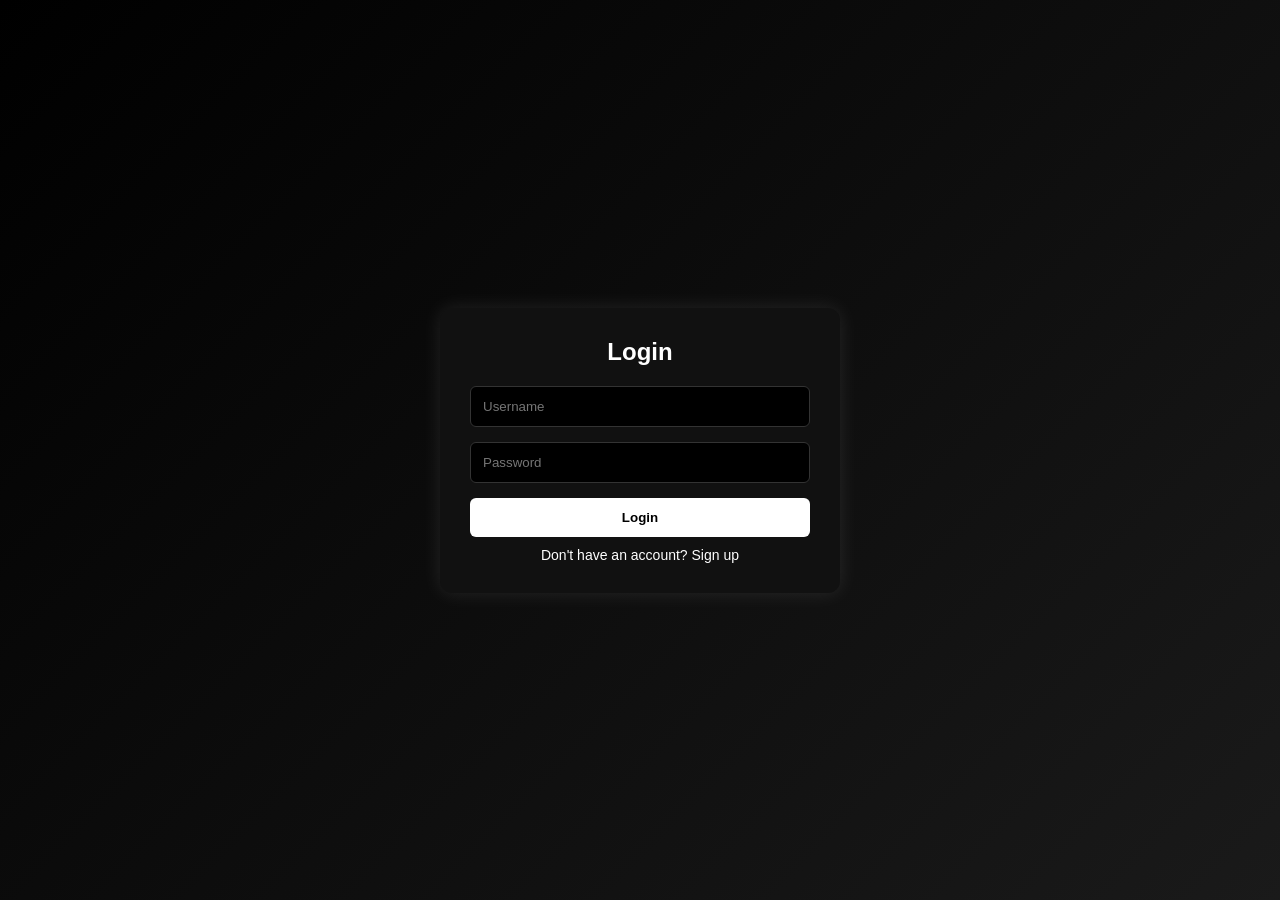
<file: index.html>
<!DOCTYPE html>
<html lang="en">
<head>
  <meta charset="UTF-8">
  <meta name="viewport" content="width=device-width, initial-scale=1.0">
  <title>Advanced Login</title>
  <link rel="stylesheet" href="style.css">
</head>

<body>

<div class="container">
  <h2>Login</h2>

  <form id="loginForm">

    <div class="input-group">
      <input type="text" id="username" placeholder="Username">
      <div class="error" id="userError">Invalid username</div>
    </div>

    <div class="input-group">
      <input type="password" id="password" placeholder="Password">
      <div class="error" id="passError">Invalid password</div>
    </div>

    <button type="submit">Login</button>

  </form>

  <div class="footer">
    Don't have an account? Sign up
  </div>
</div>

<!-- JS Link -->
<script src="script.js"></script>

</body>
</html>
</file>
<file: style.css>
* {
  box-sizing: border-box;
  margin: 0;
  padding: 0;
  font-family: Arial, sans-serif;
}

body {
  min-height: 100vh;
  background: linear-gradient(135deg, #000, #1a1a1a);
  display: flex;
  justify-content: center;
  align-items: center;
  color: #fff;
  padding: 20px;
}

.container {
  width: 100%;
  max-width: 400px;
  background: #111;
  padding: 30px;
  border-radius: 12px;
  box-shadow: 0 0 20px rgba(255,255,255,0.1);
  transition: 0.3s;
}

.container:hover {
  transform: translateY(-5px);
}

h2 {
  text-align: center;
  margin-bottom: 20px;
}

.input-group {
  margin-bottom: 15px;
}

input {
  width: 100%;
  padding: 12px;
  border-radius: 6px;
  border: 1px solid #333;
  background: #000;
  color: #fff;
  transition: 0.3s;
}

input:focus {
  border-color: #fff;
  box-shadow: 0 0 8px #fff;
  outline: none;
}

.error {
  color: red;
  font-size: 13px;
  margin-top: 5px;
  display: none;
}

button {
  width: 100%;
  padding: 12px;
  border: none;
  border-radius: 6px;
  background: #fff;
  color: #000;
  font-weight: bold;
  cursor: pointer;
  transition: 0.3s;
}

button:hover {
  transform: scale(1.05);
}

button:active {
  transform: scale(0.95);
}

.footer {
  text-align: center;
  margin-top: 10px;
  font-size: 14px;
}

/* Tablet */
@media (max-width: 768px) {
  .container {
    padding: 25px;
  }
}

/* Mobile */
@media (max-width: 480px) {
  .container {
    padding: 20px;
  }

  h2 {
    font-size: 20px;
  }

  input,
  button {
    padding: 10px;
  }
}
</file>
